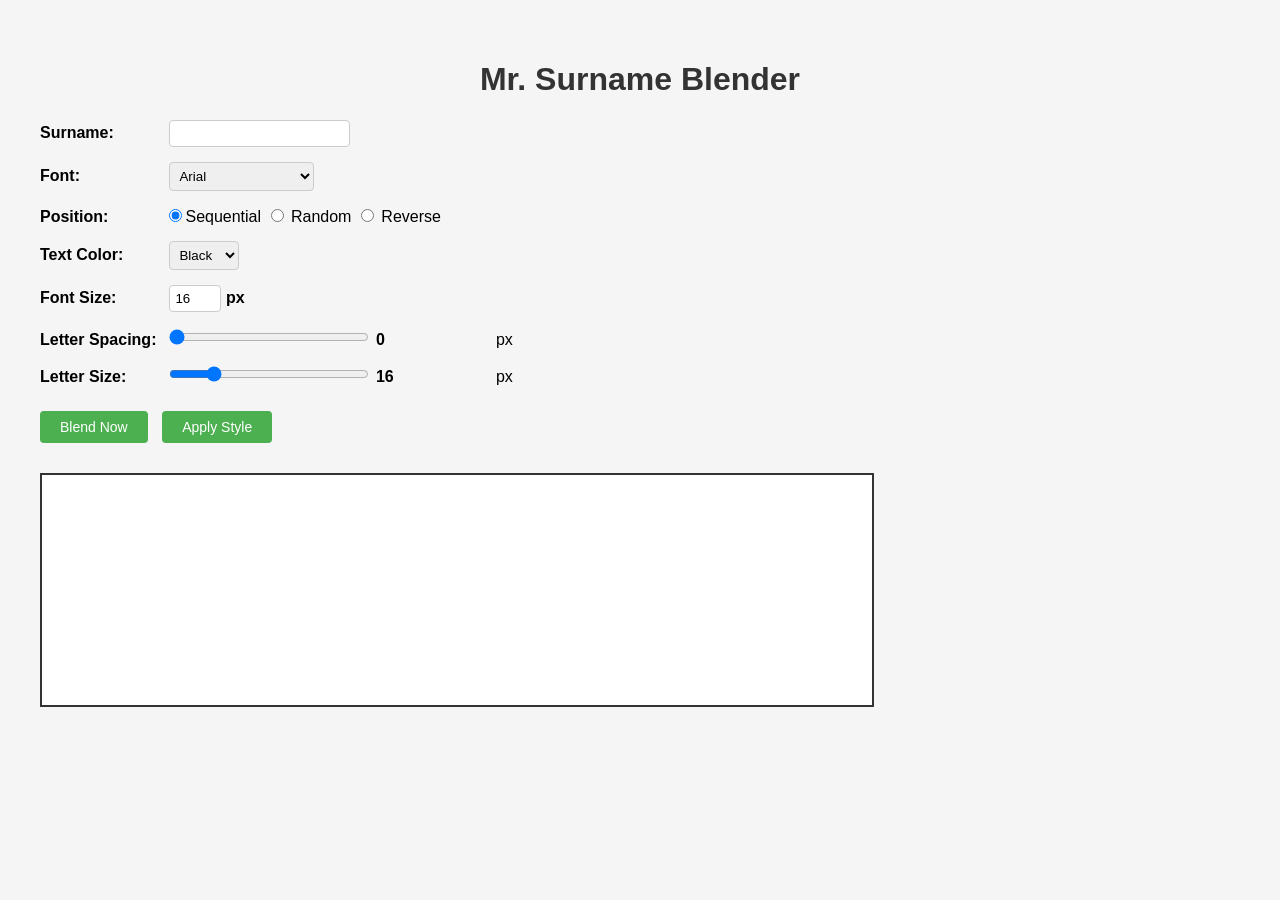
<file: Question2/surname.html>
<!DOCTYPE html>
<html lang="en">
<head>
    <meta charset="UTF-8">
    <meta name="viewport" content="width=device-width, initial-scale=1.0">
    <title>African Surnames Blender</title>
    <link rel="stylesheet" href="surname.css">
</head>
<body>
    <h1>Mr. Surname Blender</h1>
    
    <div>
        <span>Surname:</span>
        <input id="surname" type="text" size="20" />
    </div>
    
    <div>
        <span>Font:</span>
        <select id="font">
            <option>Arial</option>
            <option>Comic Sans MS</option>
            <option>Times New Roman</option>
            <option>Verdana</option>
        </select>
    </div>
    
    <div>
        <span>Position:</span>
        <input name="pos" type="radio" value="seq" checked="checked" />Sequential
        <input name="pos" type="radio" value="rand" /> Random
        <input name="pos" type="radio" value="rev" /> Reverse
    </div>
    
    <div>
        <span>Text Color:</span>
        <select id="textColor">
            <option value="black">Black</option>
            <option value="red">Red</option>
            <option value="blue">Blue</option>
            <option value="green">Green</option>
        </select>
    </div>
    
    <div>
        <span>Font Size:</span>
        <input type="number" id="fontSize" placeholder="font size" value="16" min="10" max="50">
        <span>px</span>
    </div>
    
    <div>
        <span>Letter Spacing:</span>
        <input type="range" id="letterSpacing" min="0" max="20" value="0">
        <span id="spacingValue">0</span>px
    </div>
    
    <div>
        <span>Letter Size:</span>
        <input type="range" id="letterSize" min="10" max="40" value="16">
        <span id="sizeValue">16</span>px
    </div>
    
    <div>
        <button id="blendBtn">Blend Now</button>
        <button id="applyStyleBtn">Apply Style</button>
    </div>
    
    <div id="output" class="output-area"></div>

    <script src="surname.js"></script>
</body>
</html>
</file>
<file: Question2/surname.css>
body {
    font-family: Arial, sans-serif;
    margin: 20px;
    padding: 20px;
    background-color: #f5f5f5;
}

h1 {
    color: #333;
    text-align: center;
}

div {
    margin: 15px 0;
}

span {
    display: inline-block;
    width: 120px;
    font-weight: bold;
}

input[type="text"], select, input[type="number"] {
    padding: 5px;
    margin-left: 5px;
    border: 1px solid #ccc;
    border-radius: 4px;
}

button {
    padding: 8px 20px;
    margin: 10px 10px 10px 0;
    background-color: #4CAF50;
    color: white;
    border: none;
    border-radius: 4px;
    cursor: pointer;
    font-size: 14px;
}

button:hover {
    background-color: #45a049;
}

.output-area {
    border: 2px solid #333;
    min-height: 200px;
    height: auto;
    width: 100%;
    max-width: 800px;
    margin-top: 20px;
    padding: 15px;
    background-color: white;
    position: relative;
    overflow: auto;
}

.output-area span {
    position: relative;
    display: inline-block;
    width: auto;
    margin: 5px;
}

input[type="range"] {
    width: 200px;
    margin-left: 5px;
}
</file>
